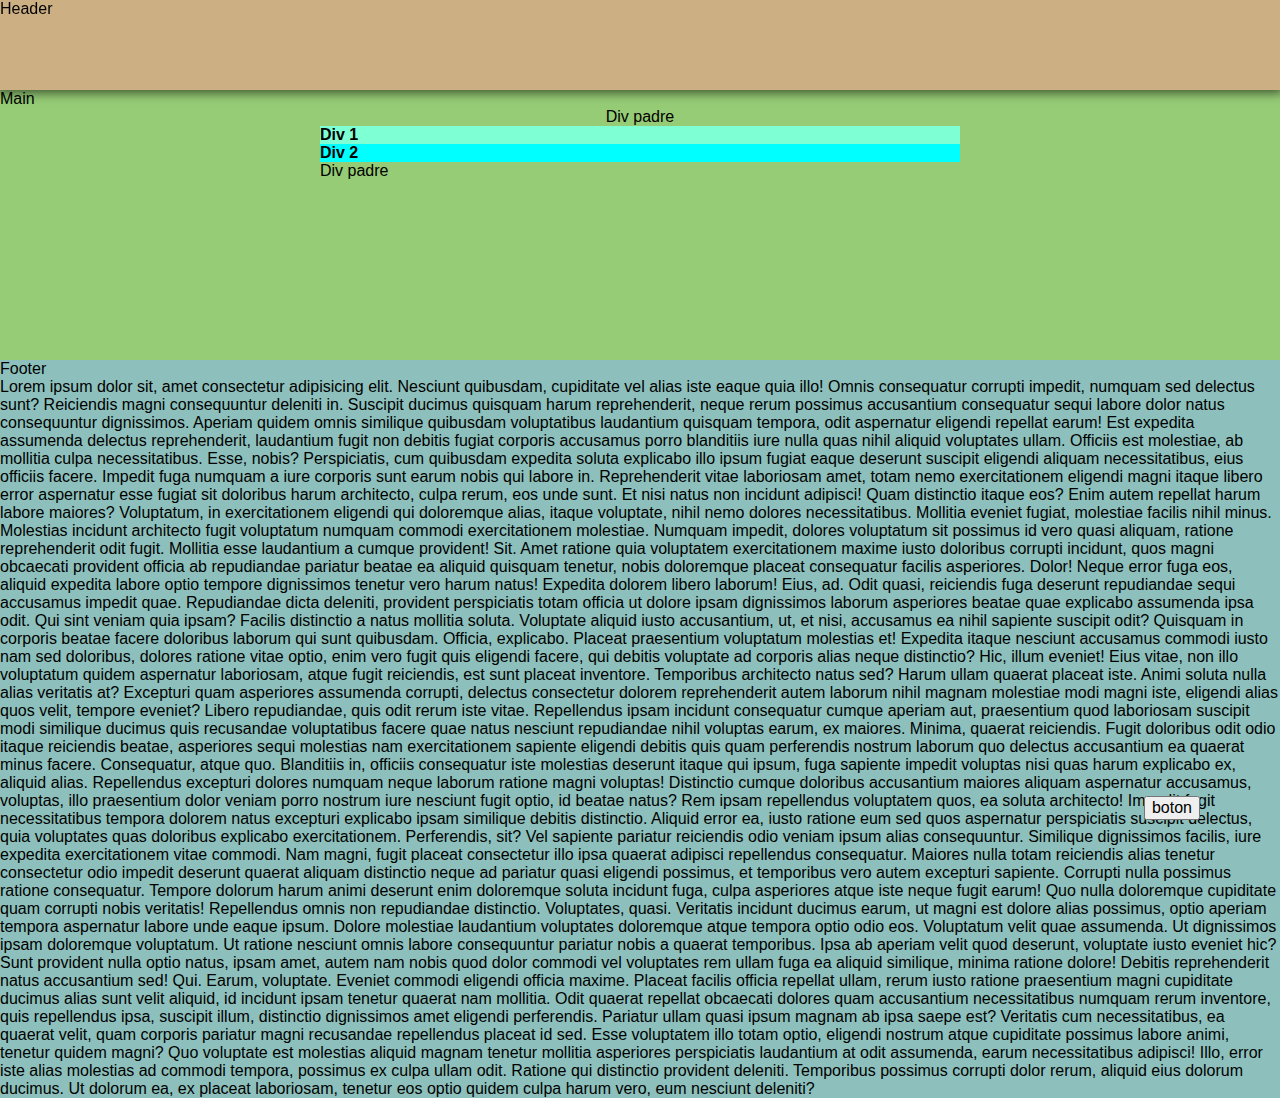
<file: CSS/index.html>
<!DOCTYPE html>
<html lang="es">

<head>
    <meta charset="UTF-8">
    <title>CSS</title>
    <link rel="stylesheet" href="styles.css">
</head>

<body>
    <header class="h-90 fixed w-100 top-0 shadow">
        Header
    </header>
    <main class="h-30 smt-90">
        Main
        <div class="centrado">
            Div padre
            <div class="w-50 bg-am">
                <h1>Div 1</h1>
            </div>
            <div class="w-50 bg-aqua">
                <h1>Div 2</h1>
            </div>
        </div>

        <div class="centrado-m w-50">
            Div padre
        </div>
<!-- 
        <div class="bg-rojo-claro hw tc float">
            hola
            <button>boton</button>
            <input type="text" name="" id="" style="width: 100%;">
        </div> -->
        <button class="float fixed">boton</button>
    </main>

    <footer>
        Footer
        <p>Lorem ipsum dolor sit, amet consectetur adipisicing elit. Nesciunt quibusdam, cupiditate vel alias iste eaque quia illo! Omnis consequatur corrupti impedit, numquam sed delectus sunt? Reiciendis magni consequuntur deleniti in.
        Suscipit ducimus quisquam harum reprehenderit, neque rerum possimus accusantium consequatur sequi labore dolor natus consequuntur dignissimos. Aperiam quidem omnis similique quibusdam voluptatibus laudantium quisquam tempora, odit aspernatur eligendi repellat earum!
        Est expedita assumenda delectus reprehenderit, laudantium fugit non debitis fugiat corporis accusamus porro blanditiis iure nulla quas nihil aliquid voluptates ullam. Officiis est molestiae, ab mollitia culpa necessitatibus. Esse, nobis?
        Perspiciatis, cum quibusdam expedita soluta explicabo illo ipsum fugiat eaque deserunt suscipit eligendi aliquam necessitatibus, eius officiis facere. Impedit fuga numquam a iure corporis sunt earum nobis qui labore in.
        Reprehenderit vitae laboriosam amet, totam nemo exercitationem eligendi magni itaque libero error aspernatur esse fugiat sit doloribus harum architecto, culpa rerum, eos unde sunt. Et nisi natus non incidunt adipisci!
        Quam distinctio itaque eos? Enim autem repellat harum labore maiores? Voluptatum, in exercitationem eligendi qui doloremque alias, itaque voluptate, nihil nemo dolores necessitatibus. Mollitia eveniet fugiat, molestiae facilis nihil minus.
        Molestias incidunt architecto fugit voluptatum numquam commodi exercitationem molestiae. Numquam impedit, dolores voluptatum sit possimus id vero quasi aliquam, ratione reprehenderit odit fugit. Mollitia esse laudantium a cumque provident! Sit.
        Amet ratione quia voluptatem exercitationem maxime iusto doloribus corrupti incidunt, quos magni obcaecati provident officia ab repudiandae pariatur beatae ea aliquid quisquam tenetur, nobis doloremque placeat consequatur facilis asperiores. Dolor!
        Neque error fuga eos, aliquid expedita labore optio tempore dignissimos tenetur vero harum natus! Expedita dolorem libero laborum! Eius, ad. Odit quasi, reiciendis fuga deserunt repudiandae sequi accusamus impedit quae.
        Repudiandae dicta deleniti, provident perspiciatis totam officia ut dolore ipsam dignissimos laborum asperiores beatae quae explicabo assumenda ipsa odit. Qui sint veniam quia ipsam? Facilis distinctio a natus mollitia soluta.
        Voluptate aliquid iusto accusantium, ut, et nisi, accusamus ea nihil sapiente suscipit odit? Quisquam in corporis beatae facere doloribus laborum qui sunt quibusdam. Officia, explicabo. Placeat praesentium voluptatum molestias et!
        Expedita itaque nesciunt accusamus commodi iusto nam sed doloribus, dolores ratione vitae optio, enim vero fugit quis eligendi facere, qui debitis voluptate ad corporis alias neque distinctio? Hic, illum eveniet!
        Eius vitae, non illo voluptatum quidem aspernatur laboriosam, atque fugit reiciendis, est sunt placeat inventore. Temporibus architecto natus sed? Harum ullam quaerat placeat iste. Animi soluta nulla alias veritatis at?
        Excepturi quam asperiores assumenda corrupti, delectus consectetur dolorem reprehenderit autem laborum nihil magnam molestiae modi magni iste, eligendi alias quos velit, tempore eveniet? Libero repudiandae, quis odit rerum iste vitae.
        Repellendus ipsam incidunt consequatur cumque aperiam aut, praesentium quod laboriosam suscipit modi similique ducimus quis recusandae voluptatibus facere quae natus nesciunt repudiandae nihil voluptas earum, ex maiores. Minima, quaerat reiciendis.
        Fugit doloribus odit odio itaque reiciendis beatae, asperiores sequi molestias nam exercitationem sapiente eligendi debitis quis quam perferendis nostrum laborum quo delectus accusantium ea quaerat minus facere. Consequatur, atque quo.
        Blanditiis in, officiis consequatur iste molestias deserunt itaque qui ipsum, fuga sapiente impedit voluptas nisi quas harum explicabo ex, aliquid alias. Repellendus excepturi dolores numquam neque laborum ratione magni voluptas!
        Distinctio cumque doloribus accusantium maiores aliquam aspernatur accusamus, voluptas, illo praesentium dolor veniam porro nostrum iure nesciunt fugit optio, id beatae natus? Rem ipsam repellendus voluptatem quos, ea soluta architecto!
        Impedit fugit necessitatibus tempora dolorem natus excepturi explicabo ipsam similique debitis distinctio. Aliquid error ea, iusto ratione eum sed quos aspernatur perspiciatis suscipit delectus, quia voluptates quas doloribus explicabo exercitationem.
        Perferendis, sit? Vel sapiente pariatur reiciendis odio veniam ipsum alias consequuntur. Similique dignissimos facilis, iure expedita exercitationem vitae commodi. Nam magni, fugit placeat consectetur illo ipsa quaerat adipisci repellendus consequatur.
        Maiores nulla totam reiciendis alias tenetur consectetur odio impedit deserunt quaerat aliquam distinctio neque ad pariatur quasi eligendi possimus, et temporibus vero autem excepturi sapiente. Corrupti nulla possimus ratione consequatur.
        Tempore dolorum harum animi deserunt enim doloremque soluta incidunt fuga, culpa asperiores atque iste neque fugit earum! Quo nulla doloremque cupiditate quam corrupti nobis veritatis! Repellendus omnis non repudiandae distinctio.
        Voluptates, quasi. Veritatis incidunt ducimus earum, ut magni est dolore alias possimus, optio aperiam tempora aspernatur labore unde eaque ipsum. Dolore molestiae laudantium voluptates doloremque atque tempora optio odio eos.
        Voluptatum velit quae assumenda. Ut dignissimos ipsam doloremque voluptatum. Ut ratione nesciunt omnis labore consequuntur pariatur nobis a quaerat temporibus. Ipsa ab aperiam velit quod deserunt, voluptate iusto eveniet hic?
        Sunt provident nulla optio natus, ipsam amet, autem nam nobis quod dolor commodi vel voluptates rem ullam fuga ea aliquid similique, minima ratione dolore! Debitis reprehenderit natus accusantium sed! Qui.
        Earum, voluptate. Eveniet commodi eligendi officia maxime. Placeat facilis officia repellat ullam, rerum iusto ratione praesentium magni cupiditate ducimus alias sunt velit aliquid, id incidunt ipsam tenetur quaerat nam mollitia.
        Odit quaerat repellat obcaecati dolores quam accusantium necessitatibus numquam rerum inventore, quis repellendus ipsa, suscipit illum, distinctio dignissimos amet eligendi perferendis. Pariatur ullam quasi ipsum magnam ab ipsa saepe est?
        Veritatis cum necessitatibus, ea quaerat velit, quam corporis pariatur magni recusandae repellendus placeat id sed. Esse voluptatem illo totam optio, eligendi nostrum atque cupiditate possimus labore animi, tenetur quidem magni?
        Quo voluptate est molestias aliquid magnam tenetur mollitia asperiores perspiciatis laudantium at odit assumenda, earum necessitatibus adipisci! Illo, error iste alias molestias ad commodi tempora, possimus ex culpa ullam odit.
        Ratione qui distinctio provident deleniti. Temporibus possimus corrupti dolor rerum, aliquid eius dolorum ducimus. Ut dolorum ea, ex placeat laboriosam, tenetur eos optio quidem culpa harum vero, eum nesciunt deleniti?</p>
    </footer>
</body>

</html>
</file>
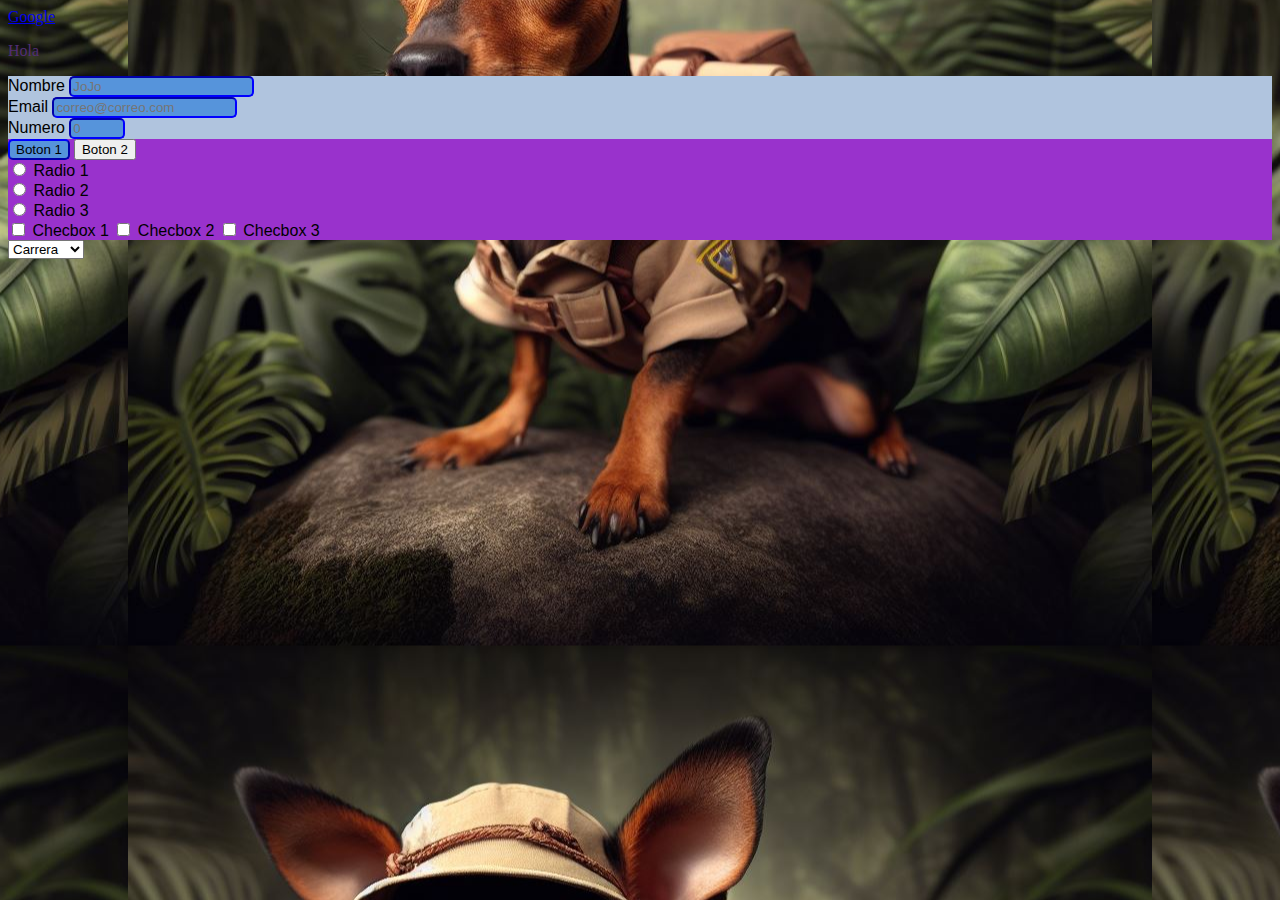
<file: html/index.html>
<!DOCTYPE html>
<html>

<head>
    <title>Hola mundo</title>
    <link rel="stylesheet" href="styles.css">
</head>

<body>
    <header id="header">
        <nav>
            <div>
                <!-- <img src="./cuatro.jpeg" alt="Cuatro" title="Cuatro" width="100px" height="auto"> -->
                <a href="https://www.google.com" target="_blank">Google</a>
                <p>Hola</p>
            </div>
        </nav>
    </header>
    <main>
        <section class="bg-color-lsb">
            <label>
                Nombre
                <input type="text" id="name" placeholder="JoJo" disabled>
            </label><br>
            <label>
                Email
                <input type="email" id="email" placeholder="correo@correo.com">
            </label><br>
            <label>
                Numero
                <input type="number" id="number" placeholder="0" min="0" max="10">
            </label>
        </section>
        <section class="bg-color-dc">
            <div>
                <input type="button" value="Boton 1" id="btn1">
                <button id="btn2">
                    Boton 2
                </button>
            </div>
            <div>
                <label>
                    <input type="radio" name="radio" id="radio1">
                    Radio 1
                </label><br>
                <label>
                    <input type="radio" name="radio" id="radio2">
                    Radio 2
                </label><br>
                <label>
                    <input type="radio" name="radio" id="radio3">
                    Radio 3
                </label>
            </div>
            <div>
                <label>
                    <input type="checkbox" id="chk1">
                    Checbox 1
                </label>
                <label>
                    <input type="checkbox" id="chk2">
                    Checbox 2
                </label>
                <label>
                    <input type="checkbox" id="chk3">
                    Checbox 3
                </label>
            </div>
        </section>
        <section>
            <select>
                <option value="carrera" selected hidden>Carrera</option>
                <option value="opt1">Opcion 1</option>
                <option value="opt2">Opcion 2</option>
                <option value="opt3">Opcion 3</option>
            </select>
        </section>
    </main>
    <footer>

    </footer>
</body>

</html>
</file>
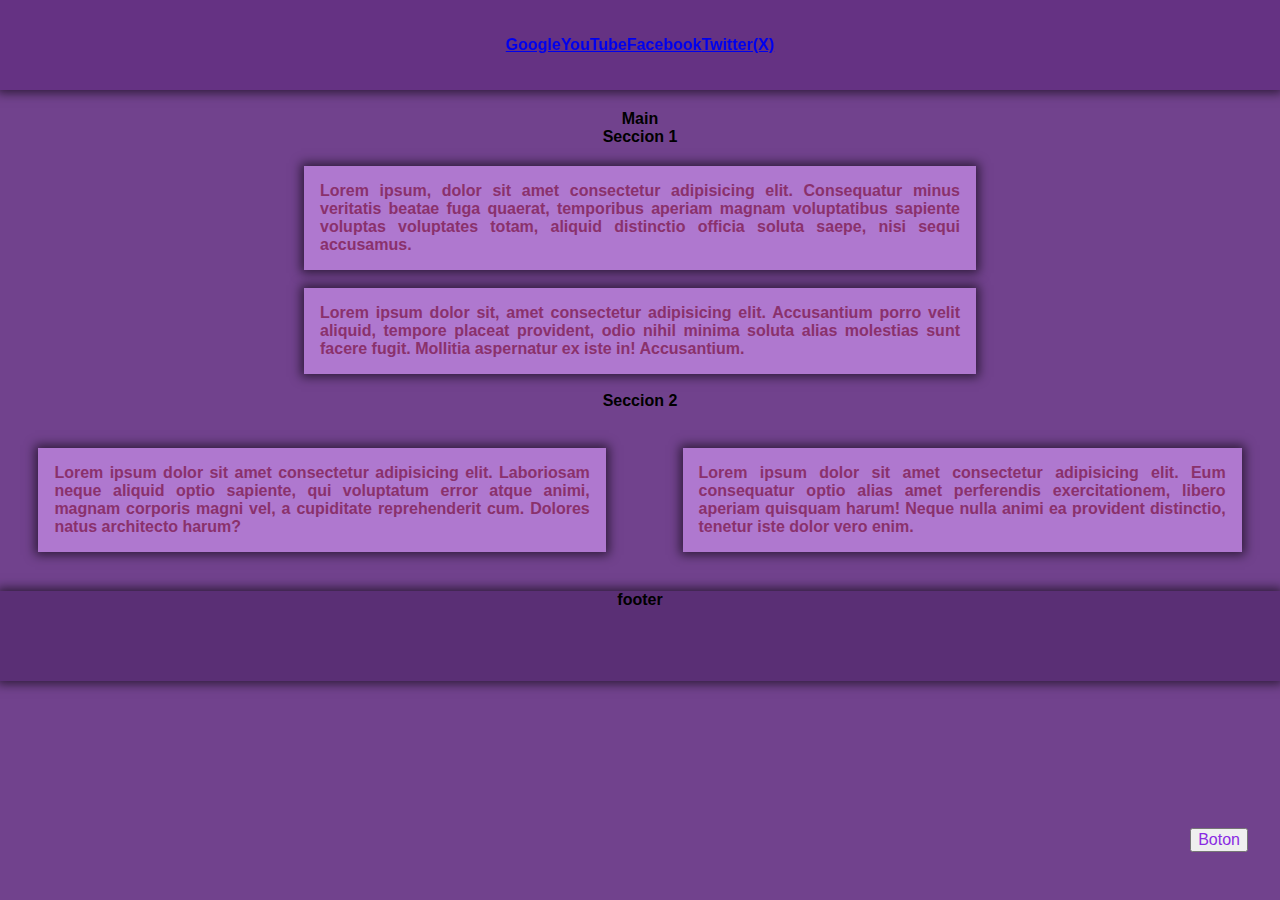
<file: Tareas (Curso)/1.CSSxHTML/index.html>
<!DOCTYPE html>
<html lang="en">

<head>
    <meta charset="UTF-8">
    <meta name="viewport" content="width=device-width, initial-scale=1.0">
    <title>Lorem ipsum dolor sit amet consectetur adipisicing elit. Sapiente ipsum velit repellat officiis maiores
        dolore harum minima deleniti ex odit voluptatum error, hic molestias eaque. Impedit amet vitae eligendi aut!
    </title>
    <link rel="stylesheet" href="styles.css">
</head>

<body>
    <header class="h-90 w-100 font-bold centrar-elem float-header fixed top-0 shadow">
            <a href="https://www.google.com">Google</a>
            <a href="https://www.youtube.com">YouTube</a>
            <a href="https://www.facebook.com">Facebook</a>
            <a href="https://www.twitter.com">Twitter(X)</a>
    </header>
    <main class="h-40 w-100 mt-w110">
        <div class="centrado font-bold">
            <p>Main</p>
            <p class="space-abajo">Seccion 1</p>
            <div class="w-50 color-div shadow tc">
                <p>Lorem ipsum, dolor sit amet consectetur adipisicing elit. Consequatur minus veritatis beatae fuga
                    quaerat, temporibus aperiam magnam voluptatibus sapiente voluptas voluptates totam, aliquid
                    distinctio officia soluta saepe, nisi sequi accusamus.</p>
            </div>
            <br>
            <div class="w-50 color-div shadow tc">
                <p>Lorem ipsum dolor sit, amet consectetur adipisicing elit. Accusantium porro velit aliquid, tempore
                    placeat provident, odio nihil minima soluta alias molestias sunt facere fugit. Mollitia aspernatur
                    ex iste in! Accusantium.</p>
            </div>
            <br>
            <p>Seccion 2</p>
            <div class="centrar-elem">
                <div class="color-div space shadow tc">
                    <p>Lorem ipsum dolor sit amet consectetur adipisicing elit. Laboriosam neque aliquid optio sapiente,
                        qui voluptatum error atque animi, magnam corporis magni vel, a cupiditate reprehenderit cum.
                        Dolores natus architecto harum?</p>
                </div>
                <br>
                <div class="color-div space shadow tc">
                    <p>Lorem ipsum dolor sit amet consectetur adipisicing elit. Eum consequatur optio alias amet
                        perferendis exercitationem, libero aperiam quisquam harum! Neque nulla animi ea provident
                        distinctio, tenetur iste dolor vero enim.</p>
                </div>
            </div>

        </div>
    </main>
    <footer class="h-90 w-100 shadow">
        <div class="centrado font-bold">footer</div>
        <button class="float fixed" style="color: blueviolet;">Boton</button>
    </footer>
</body>

</html>
</file>
<file: CSS/styles.css>
* {
    font-family: Arial, Helvetica, sans-serif;
    font-size: 1rem;
    margin: 0;
}

header {
    background-color: rgb(204, 175, 131);
}

main {
    background-color: rgb(150, 204, 118);
}

footer {
    background-color: rgb(141, 192, 188);
}

.h-30 {
    height: 30vh;
}

/* centrar contenido del div */
.centrado {
    display: flex;
    flex-direction: column;
    align-items: center;
}

/* centrar 1 solo div (sin contenido) */
.centrado-m {
    margin: 0 auto;
}

.w-50 {
    width: 50%;
}

.bg-am {
    background-color: aquamarine;
}

.bg-aqua {
    background-color: aqua;
}

.bg-rojo-claro {
    background-color: rgb(202, 56, 85);
}

.hw {
    height: 80px;
    width: 80px;
}

.tc {
    color: azure;
}

.float {
    bottom: 5rem;
    right: 5rem;

}

.fixed {
    position: fixed;

}

.h-90 {
    height: 90px;
}

.w-100 {
    width: 100%;
}

.smt-90 {
    margin-top: 90px;
    /*?*/
}

.top-0 {
    top: 0rem;
}

.shadow{
    box-shadow: 0px 0px 10px 3px rgba(0,0,0,0.59);
-webkit-box-shadow: 0px 0px 10px 3px rgba(0,0,0,0.59);
-moz-box-shadow: 0px 0px 22px px rgba(0,0,0,0.59);
}
</file>
<file: html/styles.css>
body {
background: url('cuatro.jpeg') center;
}

#header {
    color: rgb(82, 45, 117);
}

.bg-color-lsb {
    background-color: lightsteelblue;
}

.bg-color-dc {
    background-color: darkorchid;
}

input{
    background-color: rgb(86, 148, 219);
    border-radius: 5px;
    border-color: blue;
}

label{
    font-family: Arial, Helvetica, sans-serif;
}
</file>
<file: Tareas (Curso)/1.CSSxHTML/styles.css>
*{
    font-family: Arial, Helvetica, sans-serif;
    font-size: 1rem;
    margin: 0;
}
body{
    background-color: #71428d;
}
header{
    background-color: rgb(101, 50, 131);
}
footer{
    background-color: #5a2f75;
}
.color-div{
    background-color: #af78cf;
}
.font-bold{
    font-weight: bold;
}
.h-90{
    height: 90px;
}
.h-40{
    height: 40%;
}
.w-100{
    width: 100%;
}
.w-50{
    width: 50%;
    padding: 1rem;
    text-align: justify;
}
.mt-w110{
    margin-top: 110px;
}
.centrado{
    display: flex;
    flex-direction: column;
    align-items: center;
    text-align: center;
}
.centrar-elem{
    display: flex;
    justify-content: center;
    align-items: center;
}
.space-abajo{
    margin-bottom: 20px;
}
.space-href{
    margin: 10px;
}
.space{
    margin: 3%;
    padding: 1rem;
    text-align: justify;
}
.float-header{
    top: 0rem;
    right: 0rem;
}
.float{
    bottom: 3rem;
    right: 2rem;
}
.fixed{
    position: fixed;
}
.top-0{
    top: 0rem;
}
.shadow{
    box-shadow: 0px 0px 10px 3px rgba(0,0,0,0.59);
-webkit-box-shadow: 0px 0px 10px 3px rgba(0,0,0,0.59);
-moz-box-shadow: 0px 0px 22px px rgba(0,0,0,0.59);
}
.tc {
    color: rgb(138, 49, 108);
}
</file>
